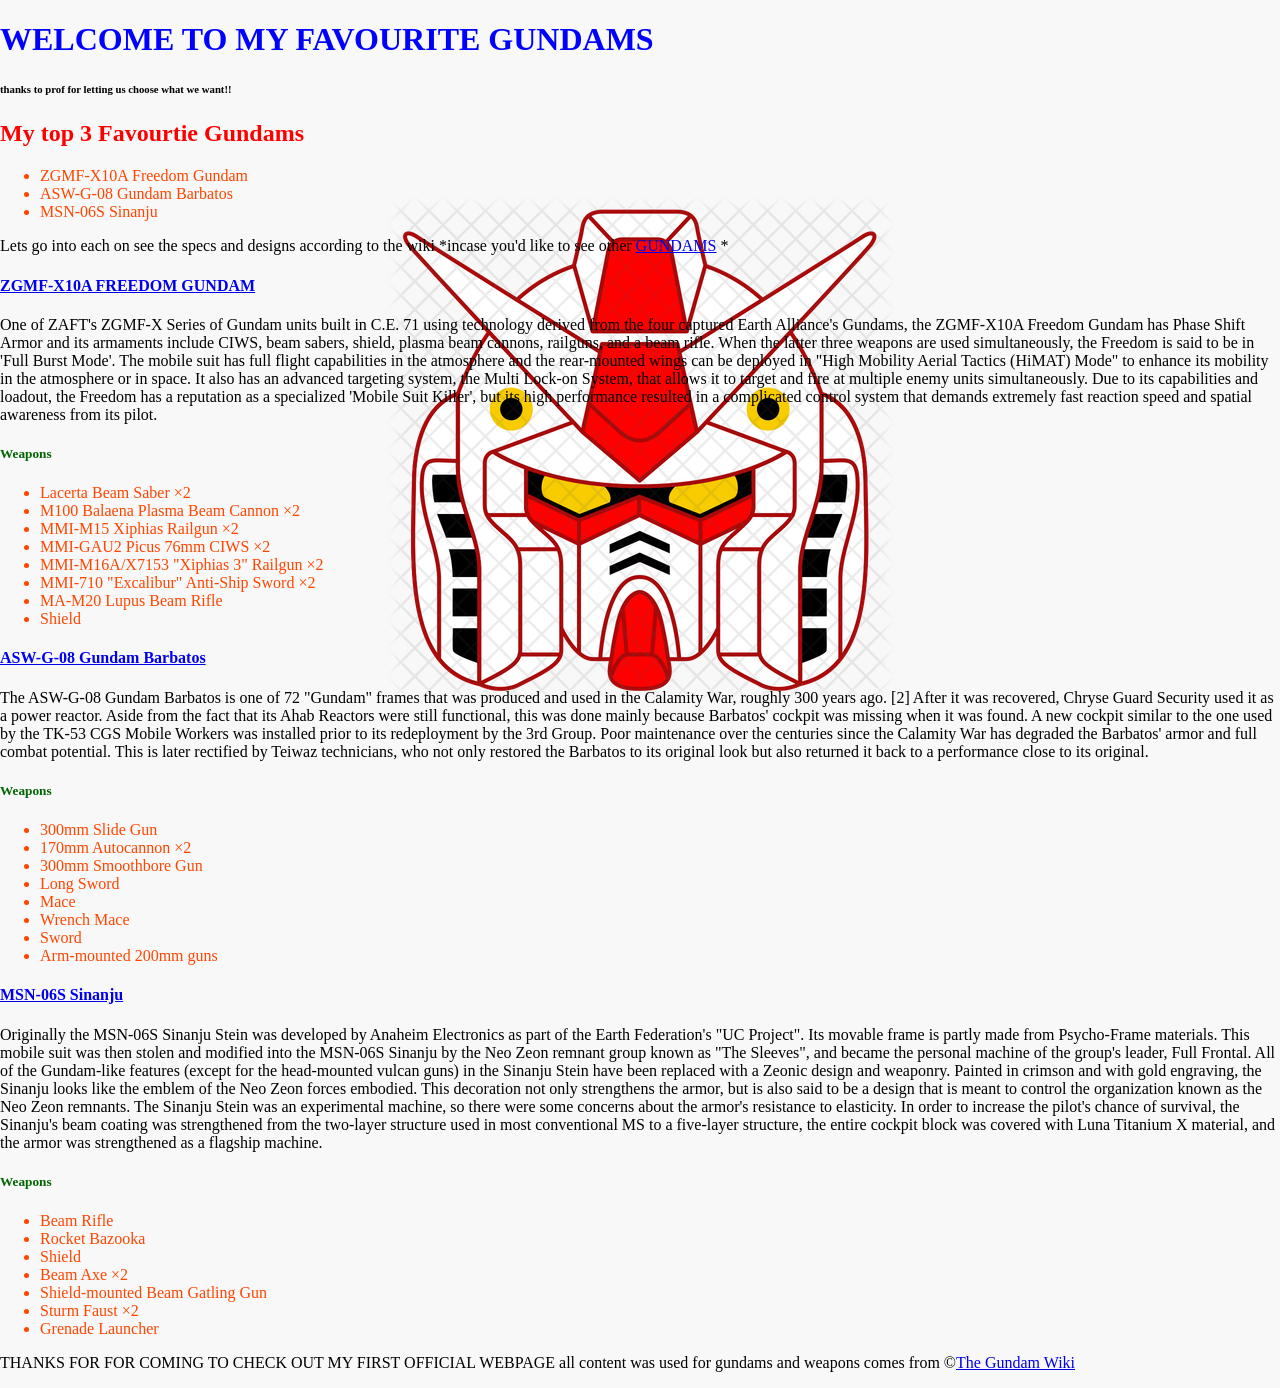
<file: Prog1246/inclass-tasks/inclass-1/In-class assignment 1.html>
<!DOCTYPE html>
<html lang="en">

 <head>  <!--Built by Joshua Harvey Jharvey4530@conestogac.on.ca-->
    <meta charset="UTF-8">
    <meta name="viewport" content="width=device-width, initial-scale=1.0">
    <title>Gundams I love</title>
 <link rel="stylesheet" href="Css/stylesheet1.css">
</head>

<body>

<header>
    <h1>WELCOME TO MY FAVOURITE GUNDAMS</h1>
        <H6>thanks to prof for letting us choose what we want!!</H6>
</header>

<H2> My top 3 Favourtie Gundams</H2>
<ul>
<li>ZGMF-X10A Freedom Gundam</li>
<li>ASW-G-08 Gundam Barbatos</li>
<li>MSN-06S Sinanju</li>
</ul>

<p> Lets go into each on see the specs and designs according to the wiki 
*incase you'd like to see other <a href="https://gundam.fandom.com/wiki/The_Gundam_Wiki">GUNDAMS</a>
*</p>


<h4><a href="https://gundam.fandom.com/wiki/ZGMF-X10A_Freedom_Gundam">ZGMF-X10A FREEDOM GUNDAM</a></h4>

<P>
One of ZAFT's ZGMF-X Series of Gundam units built in C.E. 71 using technology derived from the 
four captured Earth Alliance's Gundams, the ZGMF-X10A Freedom Gundam has Phase Shift Armor and its armaments 
include CIWS, beam sabers, shield, plasma beam cannons, railguns, and a beam rifle. When the latter three weapons are 
used simultaneously, the Freedom is said to be in 'Full Burst Mode'. The mobile suit has full flight capabilities in the 
atmosphere and the rear-mounted wings can be deployed in "High Mobility Aerial Tactics (HiMAT) Mode" to enhance its mobility in the 
atmosphere or in space. It also has an advanced targeting system, the Multi Lock-on System, that allows it to target and fire at multiple enemy units simultaneously. 
Due to its capabilities and loadout, the Freedom has a reputation as a specialized 'Mobile Suit Killer',
but its high performance resulted in a complicated control system that demands extremely fast reaction speed and spatial awareness from its pilot.
</P>

<H5>Weapons</H5>
<ul>
<li> Lacerta Beam Saber ×2</li>
<li>M100 Balaena Plasma Beam Cannon ×2</li>
<li>MMI-M15 Xiphias Railgun ×2</li>
<li>MMI-GAU2 Picus 76mm CIWS ×2</li>
<li>MMI-M16A/X7153 "Xiphias 3" Railgun ×2</li>
<li>MMI-710 "Excalibur" Anti-Ship Sword ×2</li>
<li>MA-M20 Lupus Beam Rifle</li>
<li>Shield</li>
</ul>

<h4><a href="https://gundam.fandom.com/wiki/ASW-G-08_Gundam_Barbatos">ASW-G-08 Gundam Barbatos</a></h4>

<p>
The ASW-G-08 Gundam Barbatos is one of 72 "Gundam" frames that was produced and used in the Calamity War, roughly 300 years ago.
[2] After it was recovered, Chryse Guard Security used it as a power reactor.
 Aside from the fact that its Ahab Reactors were still functional, this was done mainly because Barbatos' cockpit was missing when it was found.
 A new cockpit similar to the one used by the TK-53 CGS Mobile Workers was installed prior to its redeployment by the 3rd Group.
 Poor maintenance over the centuries since the Calamity War has degraded the Barbatos' armor and full combat potential.
This is later rectified by Teiwaz technicians, who not only restored the Barbatos to its original look but also returned it back to a performance close to its original.
</p>

<H5>Weapons</H5>
<ul>
<li> 300mm Slide Gun</li>
<li>170mm Autocannon ×2</li>
<li>300mm Smoothbore Gun</li>
<li>Long Sword</li>
<li>Mace</li>
<li>Wrench Mace</li>
<li>Sword</li>
<li>Arm-mounted 200mm guns</li>
</ul>

<h4><a href="https://gundam.fandom.com/wiki/MSN-06S_Sinanju">MSN-06S Sinanju</a></h4>

<p>
Originally the MSN-06S Sinanju Stein was developed by Anaheim Electronics as part of the Earth Federation's "UC Project". 
Its movable frame is partly made from Psycho-Frame materials. This mobile suit was then stolen and modified into the MSN-06S Sinanju by the Neo Zeon remnant group known as 
"The Sleeves", and became the personal machine of the group's leader, Full Frontal.
All of the Gundam-like features (except for the head-mounted vulcan guns) in the Sinanju Stein have been replaced with a Zeonic design and weaponry. 
Painted in crimson and with gold engraving, the Sinanju looks like the emblem of the Neo Zeon forces embodied. This decoration not only strengthens the armor, 
but is also said to be a design that is meant to control the organization known as the Neo Zeon remnants. The Sinanju Stein was an experimental machine, 
so there were some concerns about the armor's resistance to elasticity. In order to increase the pilot's chance of survival, 
the Sinanju's beam coating was strengthened from the two-layer structure used in most conventional MS to a five-layer structure, 
the entire cockpit block was covered with Luna Titanium X material, and the armor was strengthened as a flagship machine.

</p>

<H5>Weapons</H5>
<ul>
<li> Beam Rifle</li>
<li>Rocket Bazooka</li>
<li>Shield</li>
<li>Beam Axe ×2</li>
<li>Shield-mounted Beam Gatling Gun</li>
<li>Sturm Faust ×2</li>
<li>Grenade Launcher</li>
</ul>

</body>

<footer><p>THANKS FOR FOR COMING TO CHECK OUT MY FIRST OFFICIAL WEBPAGE
all content was used for gundams and weapons comes from &copy;<a href="https://gundam.fandom.com/wiki">The Gundam Wiki</a>
</p></footer>




</html>
</file>
<file: Prog1246/inclass-tasks/inclass-1/Css/stylesheet1.css>
/* look this up using good i removed background size so it would sit in the moddle of page nicely 
works out but not my orginal code PNG is from onlinbe icon website 
h1 tags i did myself easy enough
figuring out how to put a background image kinda confusing but it worked out */
body {
    background-color: rgb(248, 248, 248);
  
    background-image: url("../images/Gundam.png"); 
    background-repeat: no-repeat;
    background-position: center;

    background-attachment: fixed;
    min-height: 100vh; 
    margin: 0;
}


h1 {
    color: blue;
}

h2 {

    color: red;
}


h5 {

    color: darkgreen;

}


ul {

    color: orangered;
}
</file>
